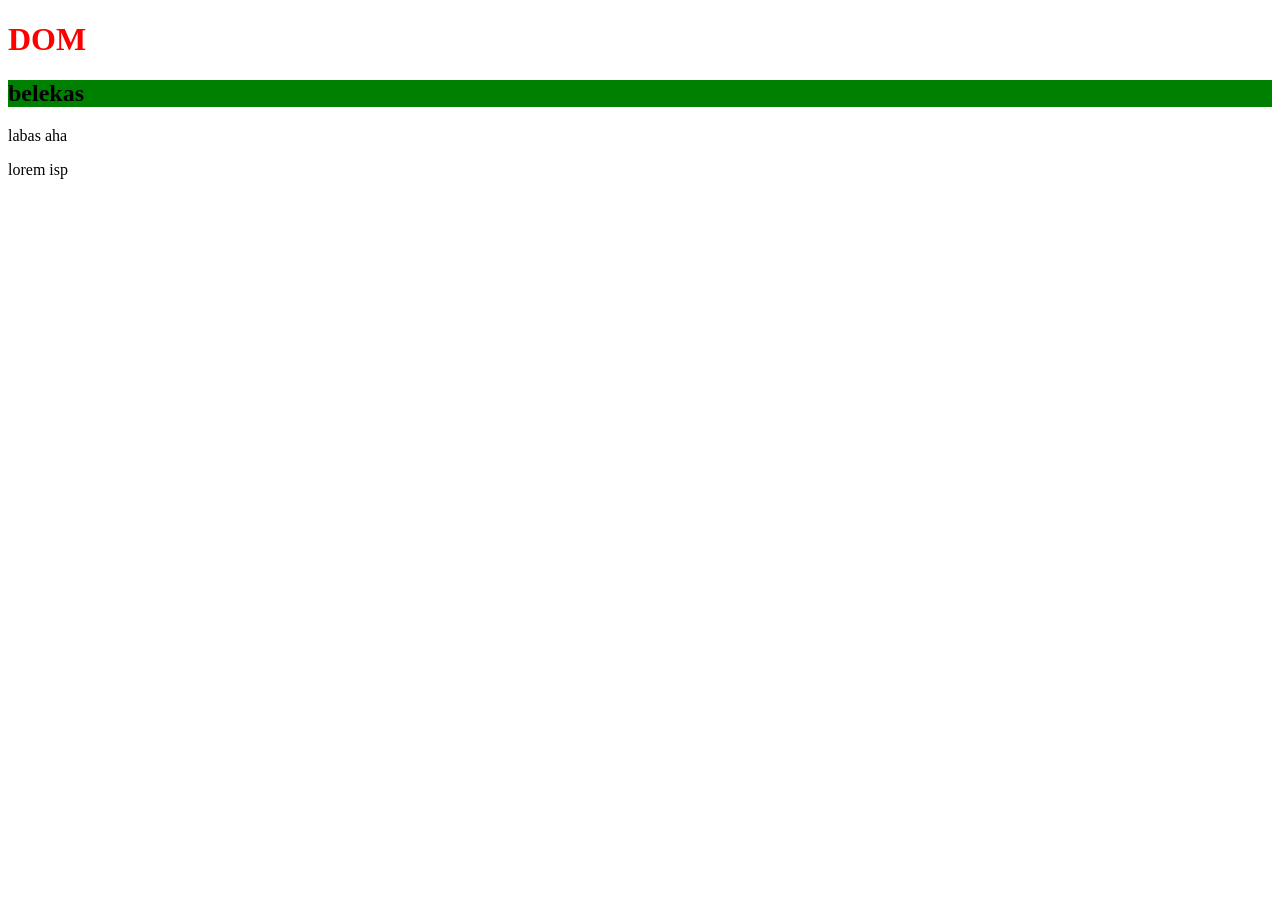
<file: index.html>
<!DOCTYPE html>
<html lang="en">
<head>
    <meta charset="UTF-8">
    <meta name="viewport" content="width=device-width, initial-scale=1.0">
    <title>Document</title>
</head>
<body>
    <h1>DOM</h1>
    <h2 id="h2_tag" >belekas</h2>
    <div class="divas">
        <p>
            labas aha
        </p>
        <p>
            lorem isp
        </p>
        </div>
    <script src="index.js"></script>
</body>
</html>
</file>
